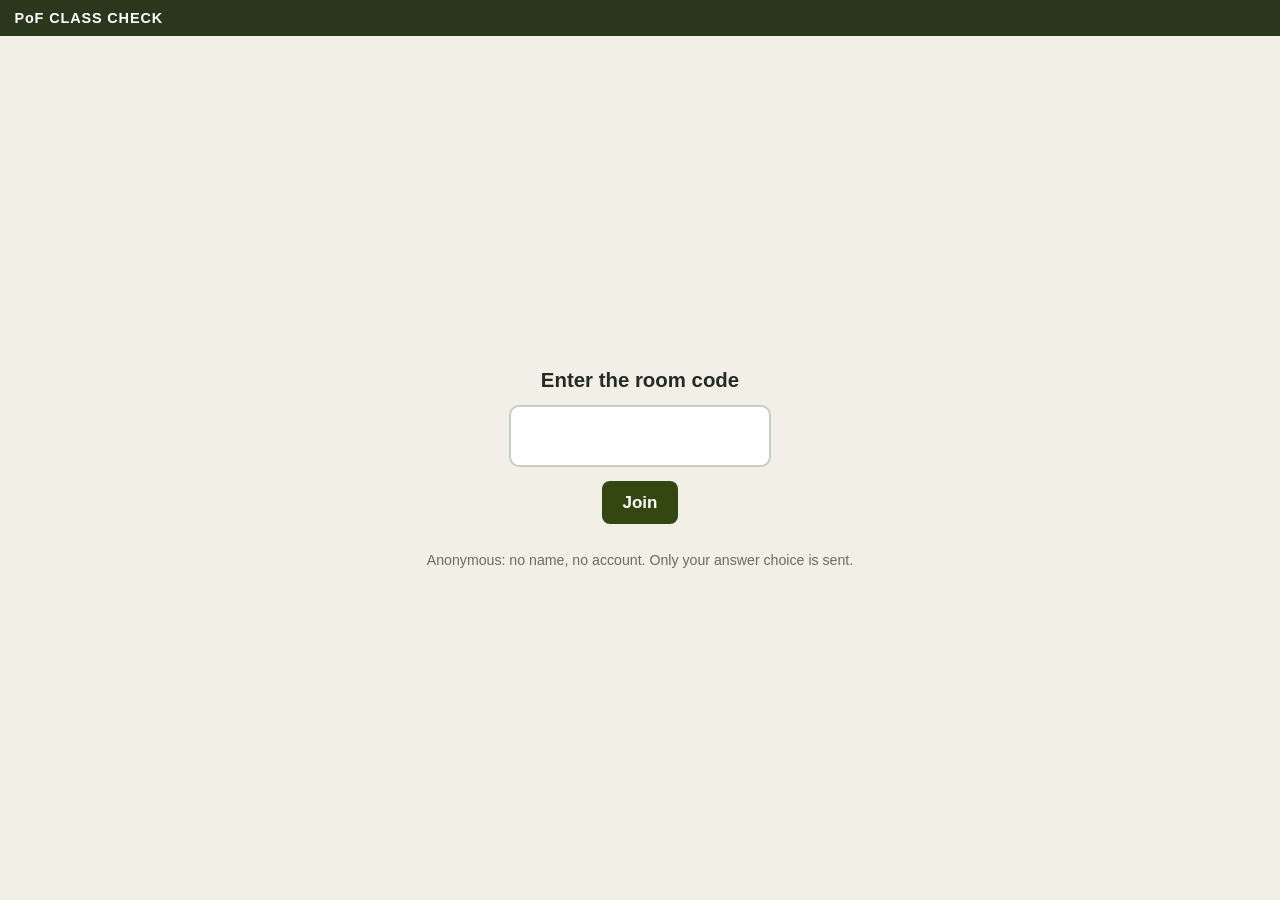
<file: index.html>
<!doctype html>
<html lang="en">
<head>
<meta charset="utf-8">
<meta name="viewport" content="width=device-width,initial-scale=1,viewport-fit=cover">
<meta name="theme-color" content="#2B371D">
<title>PoF Class Check</title>
<link rel="stylesheet" href="style.css">
<style>
body{font-size:17px;display:flex;flex-direction:column;min-height:100vh;min-height:100dvh;background:var(--sand)}
header{background:var(--dark);color:#fff;padding:.7em 1em;display:flex;justify-content:space-between;font-size:.85em}
header b{letter-spacing:.06em}
main{flex:1;padding:1em;display:flex;flex-direction:column;max-width:640px;width:100%;margin:0 auto}
.center{flex:1;display:flex;flex-direction:column;justify-content:center;align-items:center;text-align:center;gap:.8em}
input.code{font:inherit;font-size:2.2em;letter-spacing:.2em;text-align:center;width:7em;padding:.2em;border:2px solid var(--line);border-radius:10px}
.meta{color:var(--mute);font-size:.8em;text-transform:uppercase;letter-spacing:.05em}
.q{font-size:1.15em;font-weight:700;line-height:1.3;margin:.4em 0 1em}
.ans{display:flex;flex-direction:column;gap:.6em}
.ans button{display:flex;gap:.7em;align-items:center;text-align:left;border:0;border-left:10px solid var(--c1);background:#fff;border-radius:10px;padding:.85em .9em;font-size:1em;color:var(--ink);box-shadow:0 1px 2px rgba(0,0,0,.08);min-height:3.6em}
.ans button:active{transform:scale(.99)}
.ans button.picked{outline:3px solid var(--c1)}
.ans.locked button:not(.picked){opacity:.4}
.ans button.right{outline:3px solid var(--good);opacity:1!important}
.status{margin-top:1em;text-align:center;font-weight:700;min-height:1.6em}
.good{color:var(--good)}.badc{color:var(--bad)}
.dot{width:12px;height:12px;border-radius:50%;background:var(--olive);animation:p 1.2s infinite}
@keyframes p{50%{opacity:.25}}
small{color:var(--mute)}
.ex{margin-top:.8em;background:#fff;border-left:5px solid var(--olive);border-radius:8px;padding:.7em .9em;font-size:.92em;line-height:1.35}
</style>
</head>
<body>
<header><b>PoF CLASS CHECK</b><span id="hdr"></span></header>
<main>
  <section id="join" class="center">
    <div style="font-size:1.2em;font-weight:700">Enter the room code</div>
    <input class="code" id="code" inputmode="numeric" pattern="[0-9]*" maxlength="5" autocomplete="off">
    <button class="btn" id="joinBtn">Join</button>
    <div id="err" class="badc"></div>
    <small>Anonymous: no name, no account. Only your answer choice is sent.</small>
  </section>
  <section id="wait" class="center hidden"><div class="dot"></div><div id="waitMsg">You're in. Wait for the first question.</div></section>
  <section id="play" class="hidden">
    <div class="meta" id="meta"></div>
    <div class="q" id="q"></div>
    <div class="ans" id="ans"></div>
    <div class="status" id="st"></div>
    <div class="ex hidden" id="ex"></div>
  </section>
  <section id="end" class="center hidden">
    <div style="font-size:1.3em;font-weight:700">Done — thank you</div>
    <div id="mine"></div>
    <small>Your score is shown only on this phone and is not stored.</small>
  </section>
</main>
<script src="config.js"></script>
<script src="backend.js"></script>
<script>
const $ = (id) => document.getElementById(id);
const show = (id) => ["join","wait","play","end"].forEach(s => $(s).classList.toggle("hidden", s !== id));
const L = ["A","B","C","D"];
let uid, room, cur = -1, picked = null, score = 0, answered = 0, counted = new Set();
const esc = s => String(s).replace(/[&<>"']/g, c => ({"&":"&amp;","<":"&lt;",">":"&gt;",'"':"&quot;","'":"&#39;"}[c]));

async function join(code){
  $("err").textContent = "";
  code = (code || "").trim();
  if (!/^\d{5}$/.test(code)) { $("err").textContent = "The code has 5 digits."; return; }
  $("joinBtn").disabled = true;
  try {
    uid ||= await Backend.init();
    const owner = await Backend.once("rooms/" + code + "/owner");
    if (!owner) { $("err").textContent = "Room not found."; $("joinBtn").disabled = false; return; }
    room = code;
    await Backend.set(`rooms/${room}/joined/${uid}`, true);
  } catch(e){ $("err").textContent = "Could not connect: " + e.message; $("joinBtn").disabled = false; return; }
  $("hdr").textContent = "Room " + room;
  try { sessionStorage.setItem("pofcc-room", room); } catch {}
  show("wait");
  Backend.on(`rooms/${room}/state`, onState);
}

function onState(s){
  if (!s) { $("waitMsg").textContent = "The room was closed."; show("wait"); return; }
  if (s.phase === "lobby") { show("wait"); return; }
  if (s.phase === "end") { $("mine").innerHTML = answered ? `You had <b>${score} of ${answered}</b> correct.` : ""; show("end"); return; }
  if (s.qi !== cur) { // new question
    cur = s.qi; picked = null;
    $("meta").textContent = `Question ${s.qi + 1} / ${s.total} · ${s.q.cat}`;
    $("q").textContent = s.q.text;
    $("ans").className = "ans";
    $("ans").innerHTML = s.q.opts.map((o, i) => `<button class="opt-${L[i].toLowerCase()}" data-i="${i}"><span class="letter">${L[i]}</span><span>${esc(o)}</span></button>`).join("");
    $("ans").querySelectorAll("button").forEach(b => b.onclick = () => pick(+b.dataset.i));
    $("st").textContent = ""; $("ex").classList.add("hidden"); show("play");
    Backend.once(`rooms/${room}/answers/${cur}/${uid}`).then(v => { if (v != null && picked == null) mark(v); });
  }
  if (s.phase === "question" && picked == null) $("st").textContent = "";
  if (s.phase === "reveal") {
    $("ans").classList.add("locked");
    const btns = $("ans").querySelectorAll("button");
    btns.forEach(b => b.disabled = true);
    if (btns[s.correct]) btns[s.correct].classList.add("right");
    if (!counted.has(cur)) {
      counted.add(cur);
      if (picked != null) { answered++; if (picked === s.correct) score++; }
    }
    $("st").innerHTML = picked == null ? `<span class="badc">No answer given.</span> Correct: ${L[s.correct]}`
      : picked === s.correct ? `<span class="good">✓ Correct</span>` : `<span class="badc">✗ Not correct</span> — correct: ${L[s.correct]}`;
    $("ex").textContent = s.expl || ""; $("ex").classList.toggle("hidden", !s.expl);
  }
}
function mark(i){ picked = i; $("ans").classList.add("locked"); $("ans").querySelectorAll("button").forEach((b, j) => { b.classList.toggle("picked", j === i); b.disabled = true; }); $("st").textContent = "Answer received"; }
async function pick(i){
  if (picked != null) return;
  mark(i);
  try { await Backend.set(`rooms/${room}/answers/${cur}/${uid}`, i); }
  catch(e){ picked = null; $("ans").classList.remove("locked"); $("ans").querySelectorAll("button").forEach(b => { b.disabled = false; b.classList.remove("picked"); }); $("st").innerHTML = `<span class="badc">Too late — answers are closed.</span>`; }
}

$("joinBtn").onclick = () => join($("code").value);
$("code").addEventListener("keydown", e => { if (e.key === "Enter") join($("code").value); });
const p = new URLSearchParams(location.search).get("r");
if (p) { $("code").value = p; join(p); }
</script>
</body>
</html>
</file>
<file: style.css>
:root{
  --olive:#334811;--dark:#2B371D;--light:#E7EBDC;--sand:#F2F0E6;--ink:#252A25;--mute:#686C65;
  --line:#C9CDC3;--good:#2E7D32;--bad:#B23A2B;--bg:#FFFFFF;
  --a:#1F5F8B;--b:#9F6119;--c:#5B3F6E;--d:#3E6B2F;
}
*{box-sizing:border-box}
html,body{margin:0;height:100%}
body{background:var(--bg);color:var(--ink);font-family:"BundesSans Office","Segoe UI",Arial,Helvetica,sans-serif;-webkit-text-size-adjust:100%}
button{font:inherit;cursor:pointer}
.hidden{display:none!important}
.btn{border:0;border-radius:8px;padding:.7em 1.2em;background:var(--olive);color:#fff;font-weight:700}
.btn:disabled{opacity:.45;cursor:default}
.btn.ghost{background:transparent;color:var(--olive);border:2px solid var(--olive)}
.btn.warn{background:var(--bad)}
.mute{color:var(--mute)}
.opt-a{--c1:var(--a)}.opt-b{--c1:var(--b)}.opt-c{--c1:var(--c)}.opt-d{--c1:var(--d)}
.letter{display:inline-flex;align-items:center;justify-content:center;width:1.9em;height:1.9em;border-radius:6px;background:var(--c1);color:#fff;font-weight:800;flex:none}
</file>
